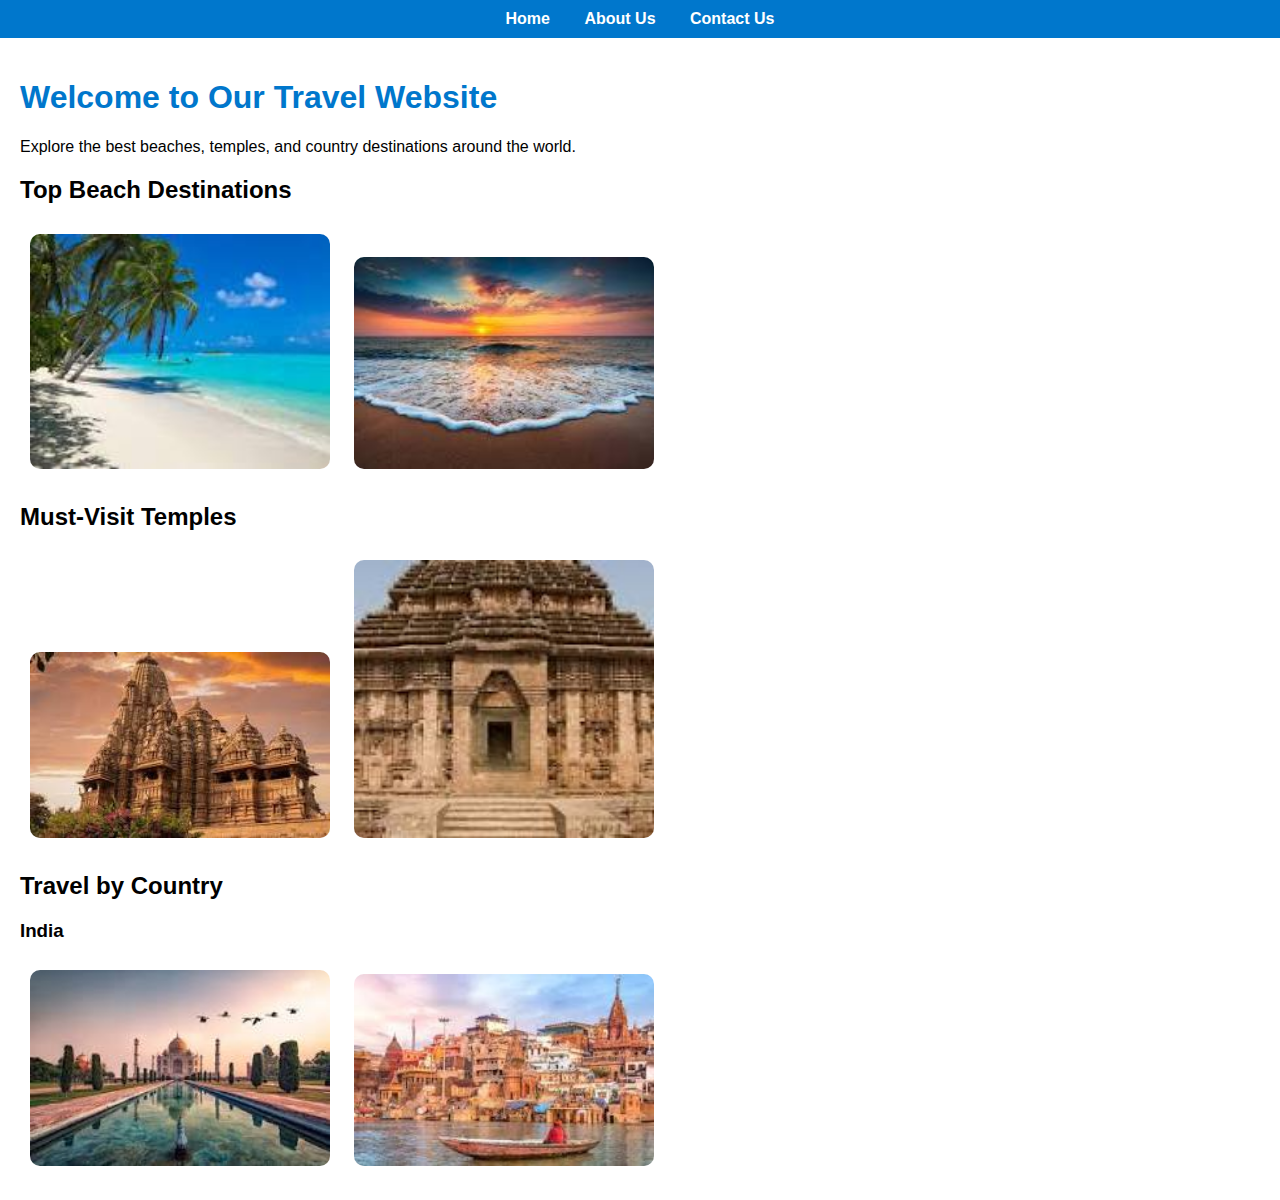
<file: index.html>
<!DOCTYPE html>
<html lang="en">
<head>
  <meta charset="UTF-8" />
  <title>Home - Travel Website</title>
  <link rel="stylesheet" href="style.css" />
</head>
<body>
  <nav>
    <a href="index.html">Home</a>
    <a href="about.html">About Us</a>
    <a href="contact.html">Contact Us</a>
  </nav>

  <div class="container">
    <h1>Welcome to Our Travel Website</h1>
    <p>Explore the best beaches, temples, and country destinations around the world.</p>

    <h2>Top Beach Destinations</h2>
    <img src="beach1.jpg" alt="Beach 1" />
    <img src="beach4.jpg" alt="Beach 2" />

    <h2>Must-Visit Temples</h2>
    <img src="temple1.jpg" alt="Temple 1" />
    <img src="temple3.jpg" alt="Temple 2" />

    <h2>Travel by Country</h2>
    <h3>India</h3>
    <img src="india1.jpg" alt="India Spot 1" />
    <img src="india2.jpg" alt="India Spot 2" />
  </div>
</body>
</html>
</file>
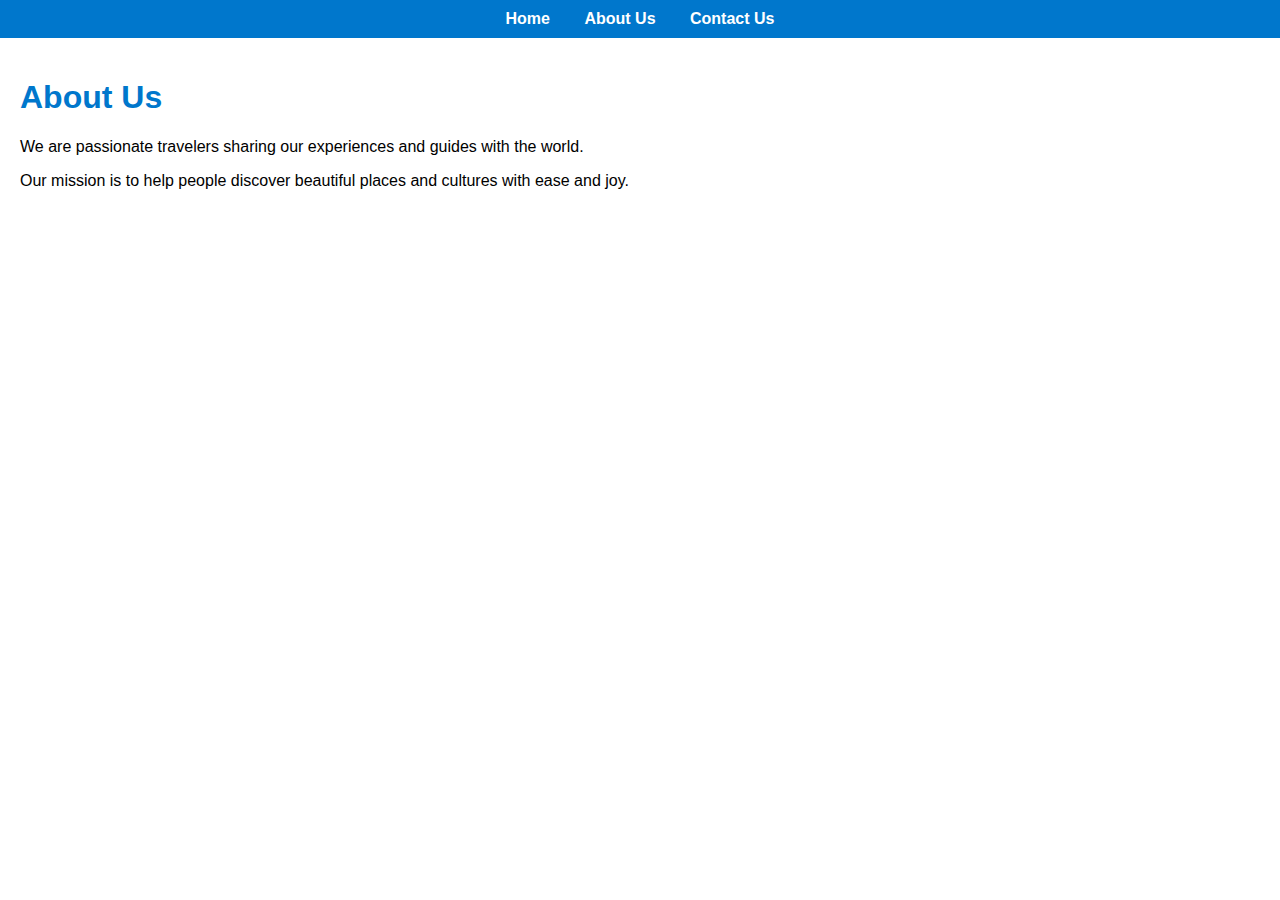
<file: about.html>
<!DOCTYPE html>
<html lang="en">
<head>
  <meta charset="UTF-8" />
  <title>About Us</title>
  <link rel="stylesheet" href="style.css" />
</head>
<body>
  <nav>
    <a href="index.html">Home</a>
    <a href="about.html">About Us</a>
    <a href="contact.html">Contact Us</a>
  </nav>

  <div class="container">
    <h1>About Us</h1>
    <p>We are passionate travelers sharing our experiences and guides with the world.</p>
    <p>Our mission is to help people discover beautiful places and cultures with ease and joy.</p>
  </div>
</body>
</html>
</file>
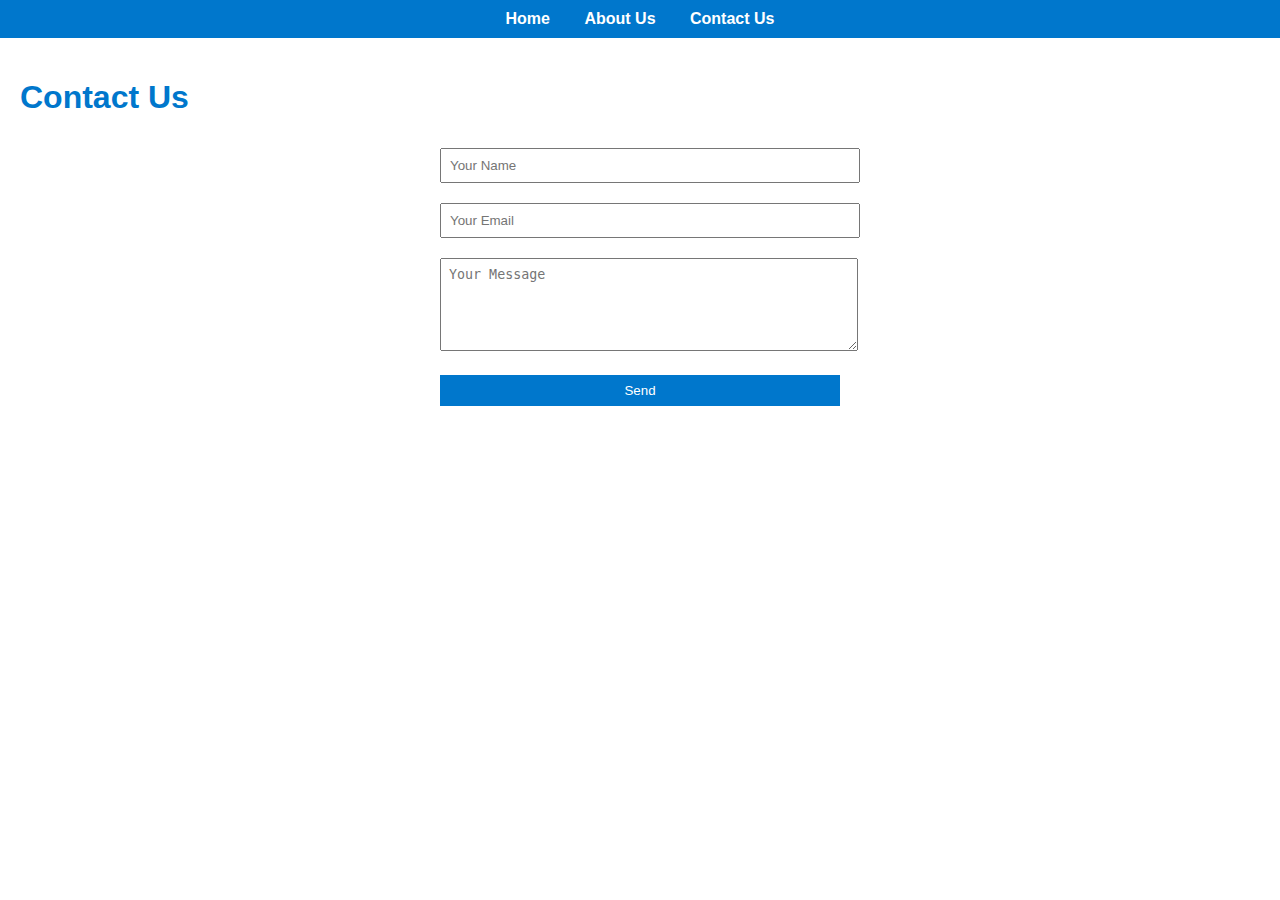
<file: contact.html>
<!DOCTYPE html>
<html lang="en">
<head>
  <meta charset="UTF-8" />
  <title>Contact Us</title>
  <link rel="stylesheet" href="style.css" />
</head>
<body>
  <nav>
    <a href="index.html">Home</a>
    <a href="about.html">About Us</a>
    <a href="contact.html">Contact Us</a>
  </nav>

  <div class="container">
    <h1>Contact Us</h1>
    <form id="contactForm">
      <input type="text" name="name" placeholder="Your Name" required />
      <input type="email" name="email" placeholder="Your Email" required />
      <textarea name="message" rows="5" placeholder="Your Message" required></textarea>
      <button type="submit">Send</button>
    </form>
  </div>

  <script src="script.js"></script>
</body>
</html>
</file>
<file: style.css>
body {
    font-family: Arial, sans-serif;
    margin: 0;
    padding: 0;
  }
  nav {
    background-color: #0077cc;
    padding: 10px;
    text-align: center;
  }
  nav a {
    color: white;
    text-decoration: none;
    margin: 0 15px;
    font-weight: bold;
  }
  nav a:hover {
    text-decoration: underline;
  }
  .container {
    padding: 20px;
  }
  h1 {
    color: #0077cc;
  }
  img {
    width: 300px;
    margin: 10px;
    border-radius: 10px;
  }
  form {
    max-width: 400px;
    margin: auto;
  }
  form input, form textarea, form button {
    width: 100%;
    margin: 10px 0;
    padding: 8px;
  }
  form button {
    background-color: #0077cc;
    color: white;
    border: none;
  }
</file>
